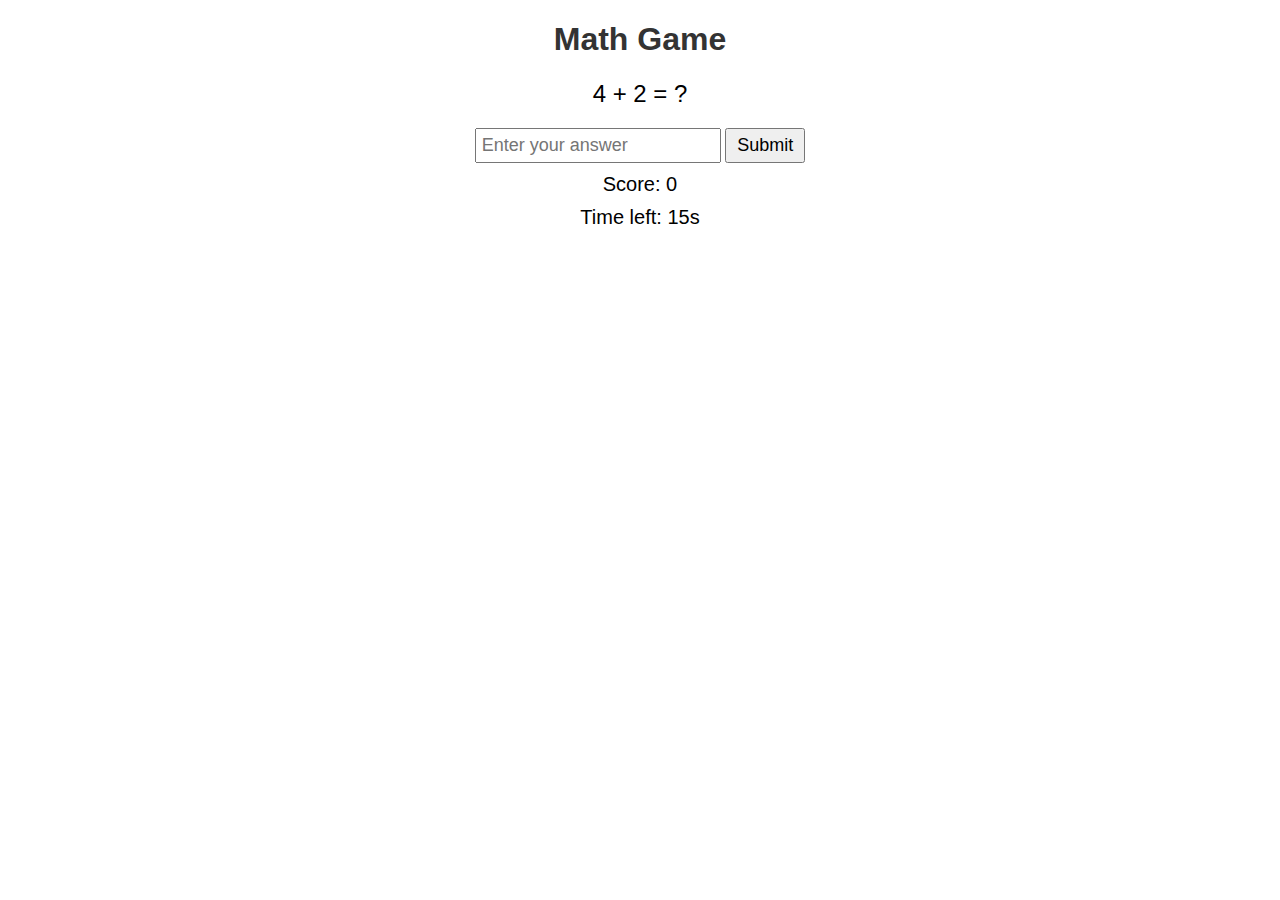
<file: game.html>
<!DOCTYPE html>
<html lang="en">
<head>
    <meta charset="UTF-8">
    <meta name="viewport" content="width=device-width, initial-scale=1.0">
    <title>Math Game</title>
    <link rel="stylesheet" href="styles.css">
</head>
<body>
    <h1>Math Game</h1>
    <div id="problem"></div>
    <input type="number" id="answer" placeholder="Enter your answer">
    <button id="submit">Submit</button>
    <div id="score">Score: 0</div>
    <div id="timer">Time left: 15s</div>
    <script src="script.js"></script>
</body>
</html>
</file>
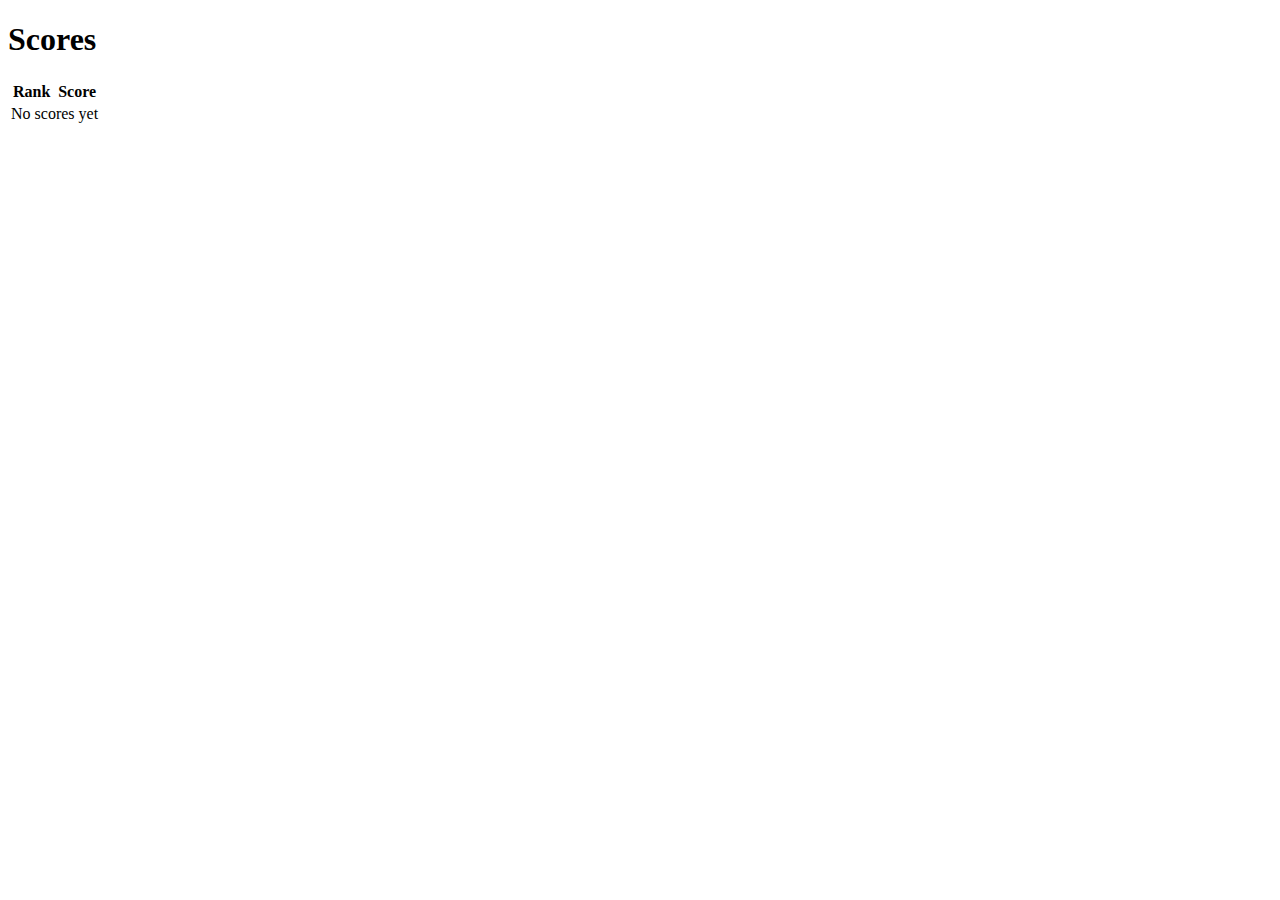
<file: score.html>
<!DOCTYPE html>
<html lang="en">
<head>
    <meta charset="UTF-8">
    <meta name="viewport" content="width=device-width, initial-scale=1.0">
    <title>Math Game Scores</title>
</head>
<body>
    <h1>Scores</h1>
    <table>
        <thead>
            <tr>
                <th>Rank</th>
                <th>Score</th>
            </tr>
        </thead>
        <tbody id="score-list">
        </tbody>
    </table>
    <script src="score.js"></script>
</body>
</html>
</file>
<file: styles.css>
body {
  font-family: Arial, sans-serif;
  text-align: center;
}

h1 {
  color: #333;
}

#problem {
  font-size: 24px;
  margin: 20px 0;
}

#answer {
  font-size: 18px;
  padding: 5px;
}

#submit {
  font-size: 18px;
  padding: 5px 10px;
}

#score {
  font-size: 20px;
  margin-top: 10px;
}

#timer {
  font-size: 20px;
  margin-top: 10px;
}
</file>
